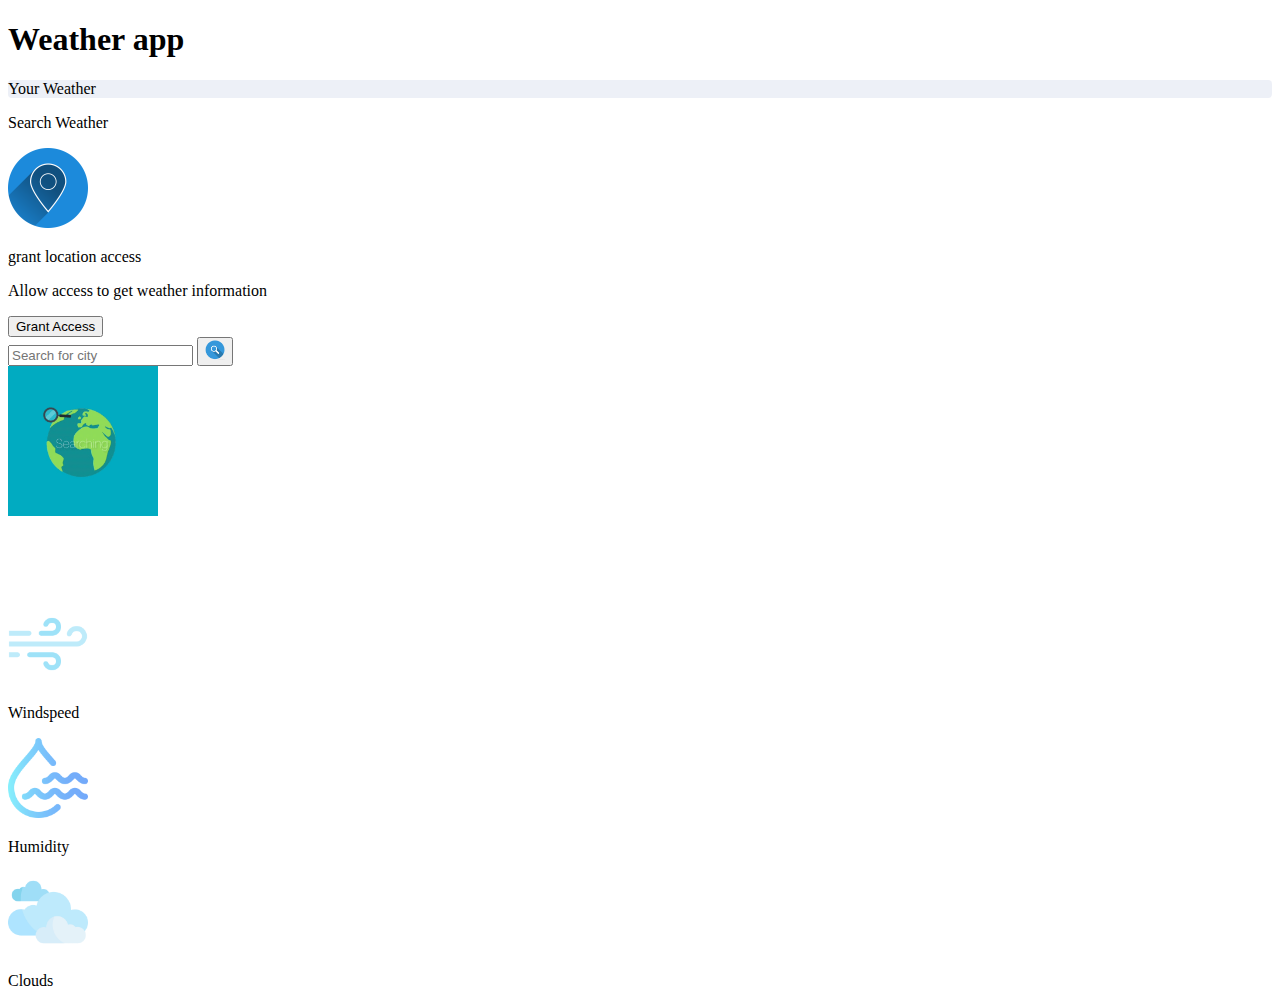
<file: weather app/index.html>
<!DOCTYPE html>
<html lang="en">
<head>
    <meta charset="UTF-8">
    <meta name="viewport" content="width=device-width, initial-scale=1.0">
    <title>weather check</title>
    <link rel="stylesheet" href="style.css">
</head>
<body>
     <div id="wrapper">
         
        <h1>Weather app</h1>

        <div class="tab-container">
            <p class="tab" data-userWeather>Your Weather</p>
            <p class="tab" data-searchWeather>Search Weather</p>
        </div>

        <div class="weather-container">
           <!--  grant location container -->
             <div class="grant-location-container">
                  <img src="./images/location img.webp" width="80" height="80" loading="lazy">
                  <p>grant location access</p>
                  <p>Allow access to get weather information</p>
                  <button class="btn" grant-access-btn>Grant Access</button>

             </div>

             <!-- search form container-->
             <form class="form-container" data-searchForm>
                <input placeholder="Search for city" data-searchInput>
                 <button class="btn" type="submit"><img src="images/search-icon.webp" width="20" height="20" loading="lazy"></button>
             </form>


             <!-- loading screen container-->
             <div class="loading-container">
                   <img src="images/global-223_256.gif" width="150" height="150">
             </div>

             <!-- show weather Info -->
             <div class="user-Info-container">
                    
                   <!--  city name and flag -->
                   <div class="name">
                    <p data-cityName></p>
                    <img data-countryIcon>
                   </div>
                    
                  <!--  wether description -->
                   <p data-weatherDesc></p>

                    <!-- weather icon -->
                   <img data-weatherIcon>

                    <!-- temperature -->
                   <p data-temp></p>

                   <!-- 3 card parameters -->
                   <div class="parameter-container">

                                 <!-- card 1 -->
                                 <div class="parameter">
                                       <img src="images/wind.png" width="80" height="80">
                                       <p>Windspeed</p>
                                       <p data-windspeed></p>
                                 </div>

                                 <!-- card 2 -->
                                 <div class="parameter">
                                       <img src="./images/humidity.png" width="80" height="80">
                                       <p>Humidity</p>
                                       <p data-humidity></p>
                                 </div>

                                 <!-- card 3 -->
                                 <div class="parameter">
                                    <img src="./images/clouds.png" width="80" height="80">
                                    <p>Clouds</p>
                                    <p data-cloudiness></p>
                                 </div>

                   </div>





             </div>



        </div>



     </div>
    <script src="index.js"></script>
</body>
</html>
</file>
<file: weather app/style.css>
.current-tab {
    background-color: rgba(219,226,239,0.5);
    border-radius: 4px;
}

.form-container.active{
    scale: 1;
    opacity: 1;
    display: flex;
    visibility: visible;
}
</file>
